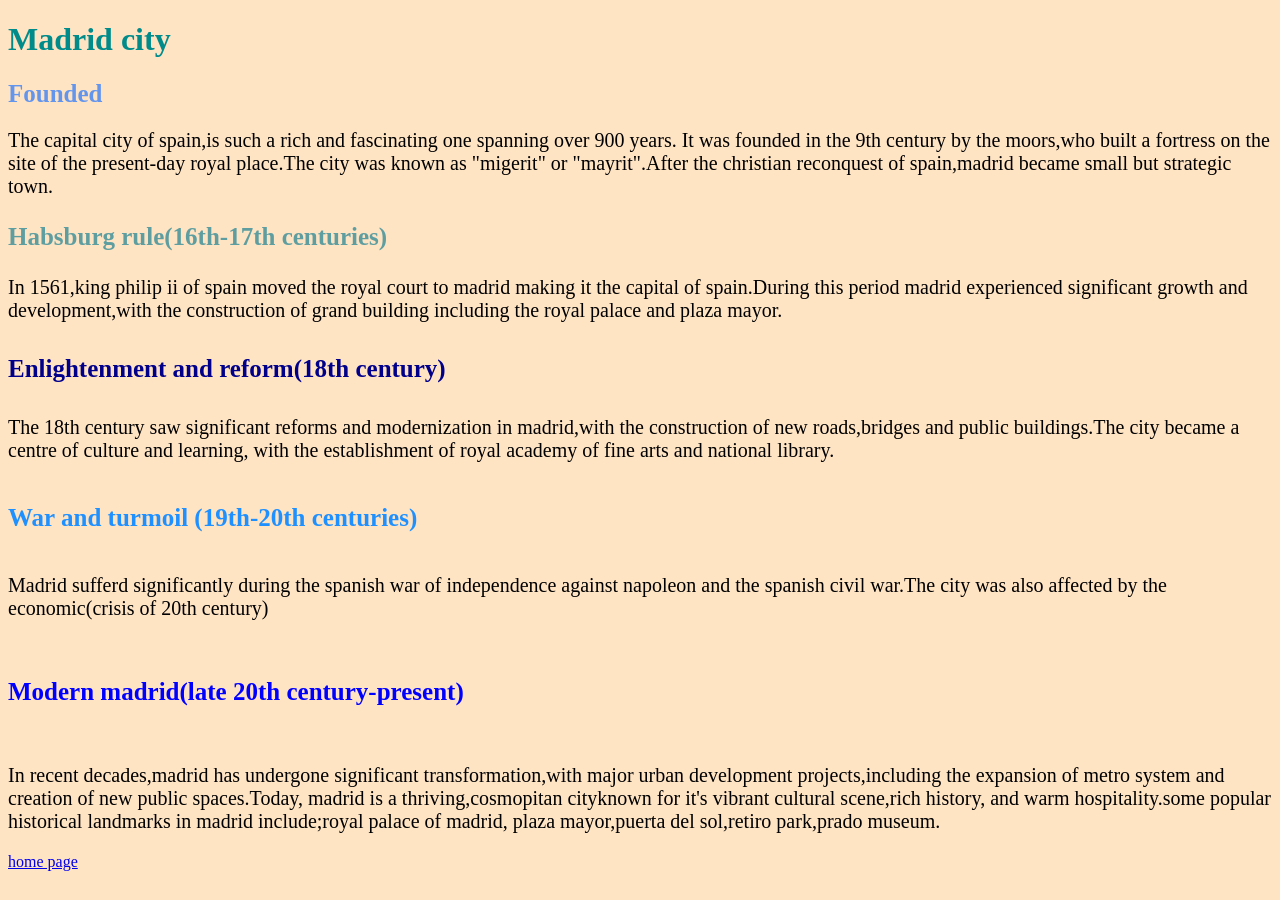
<file: index.html>
<!DOCTYPE html>
<html lang="en">
<head>
    <meta charset="UTF-8">
    <meta name="viewport" content="width=device-width, initial-scale=1.0">
    <title>Madrid City</title>
    <link rel="stylesheet" href="css/styles.css">
</head>
<body>
  <h1>
    Madrid city
</h1>
  <h2>
    Founded
</h2>
  <p>
    The capital city of spain,is such a rich and fascinating one spanning over 900 years.
    It was founded in the 9th century by the moors,who built a fortress on the site of the
     present-day royal place.The city was known as "migerit" or "mayrit".After the christian
      reconquest of spain,madrid became small but strategic town.
    </p>
  <h3>
    Habsburg rule(16th-17th centuries)
 </h3>
  <p>
    In 1561,king philip ii of spain moved the royal court to madrid making it the capital of
     spain.During this period madrid experienced significant growth and development,with the 
     construction of grand building including the royal palace and plaza mayor. 
    </p>
  <h4>
    Enlightenment and reform(18th century)
</h4>
  <p>
    The 18th century saw significant reforms and modernization in madrid,with the construction
    of new roads,bridges and public buildings.The city became a centre of culture and learning,
    with the establishment of royal academy of fine arts and national library.
</p>
  <h5>
    War and turmoil (19th-20th centuries)
</h5>
  <p>
    Madrid sufferd significantly during the spanish war of independence against napoleon and the
     spanish civil war.The city was also affected by the economic(crisis of 20th century)
    </p>
  <h6>
    Modern madrid(late 20th century-present)
</h6>
<p>
    In recent decades,madrid has undergone significant transformation,with major urban development
     projects,including the expansion of metro system and creation of new public spaces.Today,
     madrid is a thriving,cosmopitan cityknown for it's vibrant cultural scene,rich history,
     and warm hospitality.some popular historical landmarks in madrid include;royal palace of madrid,
     plaza mayor,puerta del sol,retiro park,prado museum.
    </p>

<a href="roman.html">home page</a>
</body>
</html>
</file>
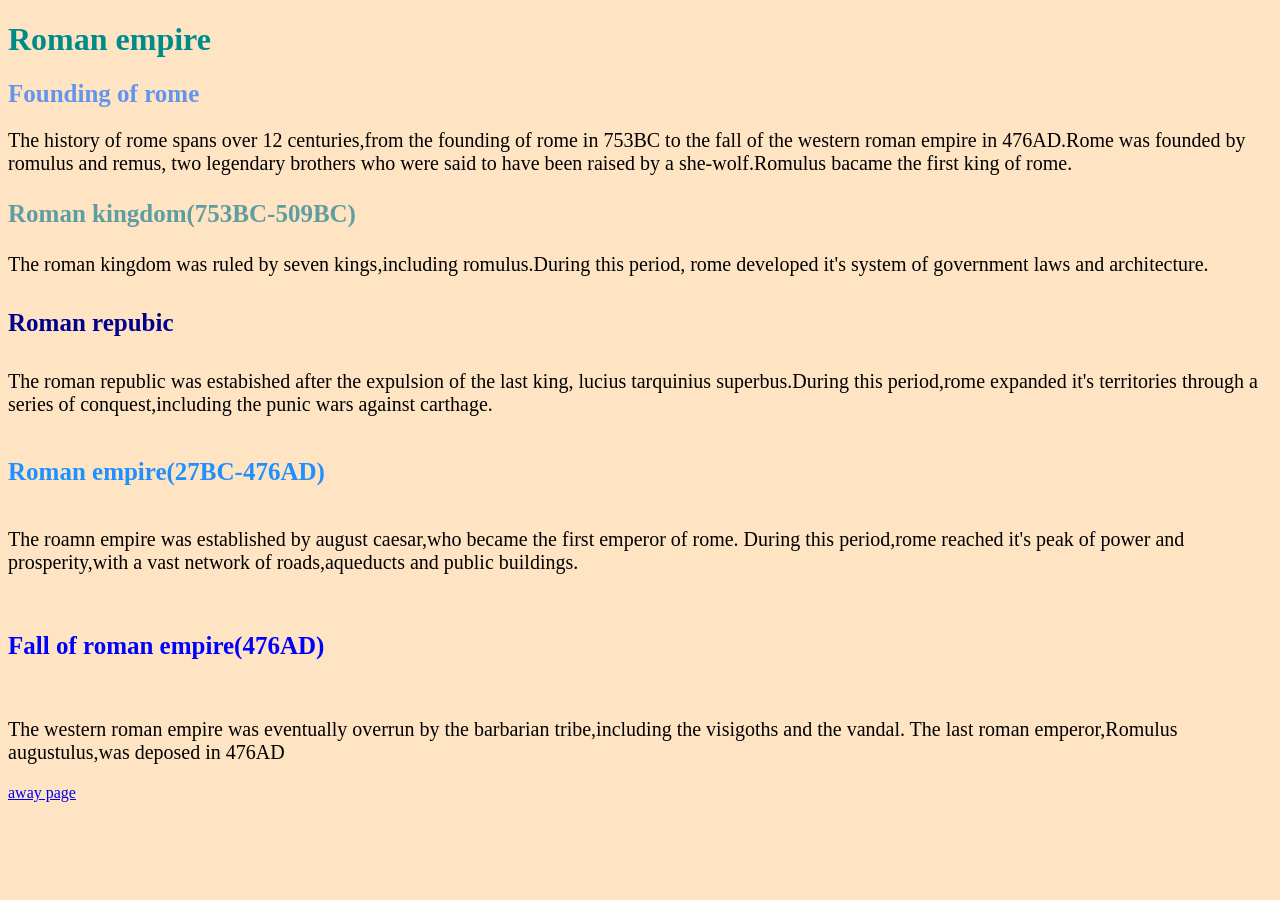
<file: roman.html>
<!DOCTYPE html>
<html lang="en">
<head>
    <meta charset="UTF-8">
    <meta name="viewport" content="width=device-width, initial-scale=1.0">
    <title>Roman empire</title>
    <link rel="stylesheet" href="css/styles.css">
</head>
<body>
<h1>
    Roman empire
</h1>
 <h2>
    Founding of rome
</h2>
 <p>
    The history of rome spans over 12 centuries,from the founding of rome in 753BC to
     the fall of the western roman empire in 476AD.Rome was founded by romulus and remus,
     two legendary brothers who were said to have been raised by a she-wolf.Romulus bacame
      the first king of rome.
    </p>
 <h3>
    Roman kingdom(753BC-509BC)
</h3>
 <p>
    The roman kingdom was ruled by seven kings,including romulus.During this period,
    rome developed it's system of government laws and architecture.
</p>
 <h4>
    Roman repubic
</h4>
 <p>
    The roman republic was estabished after the expulsion of the last king,
    lucius tarquinius superbus.During this period,rome expanded it's territories
    through a series of conquest,including the punic wars against carthage.
</p>
 <h5>
    Roman empire(27BC-476AD)
</h5>
 <p>
    The roamn empire was established by august caesar,who became the first emperor of rome.
    During this period,rome reached it's peak of power and prosperity,with a vast network
     of roads,aqueducts and public buildings.
    </p>
 <h6>
    Fall of roman empire(476AD)
</h6>
 <p>
    The western roman empire was eventually overrun by the barbarian tribe,including the visigoths and the vandal.
    The last roman emperor,Romulus augustulus,was deposed in 476AD
</p>

<a href="madrid.html">away page</a>
</body>
</html>
</file>
<file: css/styles.css>
body{
background-color: bisque;
}
h1{
    color: darkcyan;align-content:center 60px;
}
h2{
    color: cornflowerblue;font-size: 25px;
}
p{
    color: black;font-size: 20px;font-family: Georgia, 'Times New Roman', Times, serif;
}
h3{
    color: cadetblue;font-size: 25px;
}
h4{
    color: darkblue;font-size: 25px;
}
h5{
    color: dodgerblue;font-size: 25px;
}
h6{
    color: blue;font-size: 25px;
}
</file>
